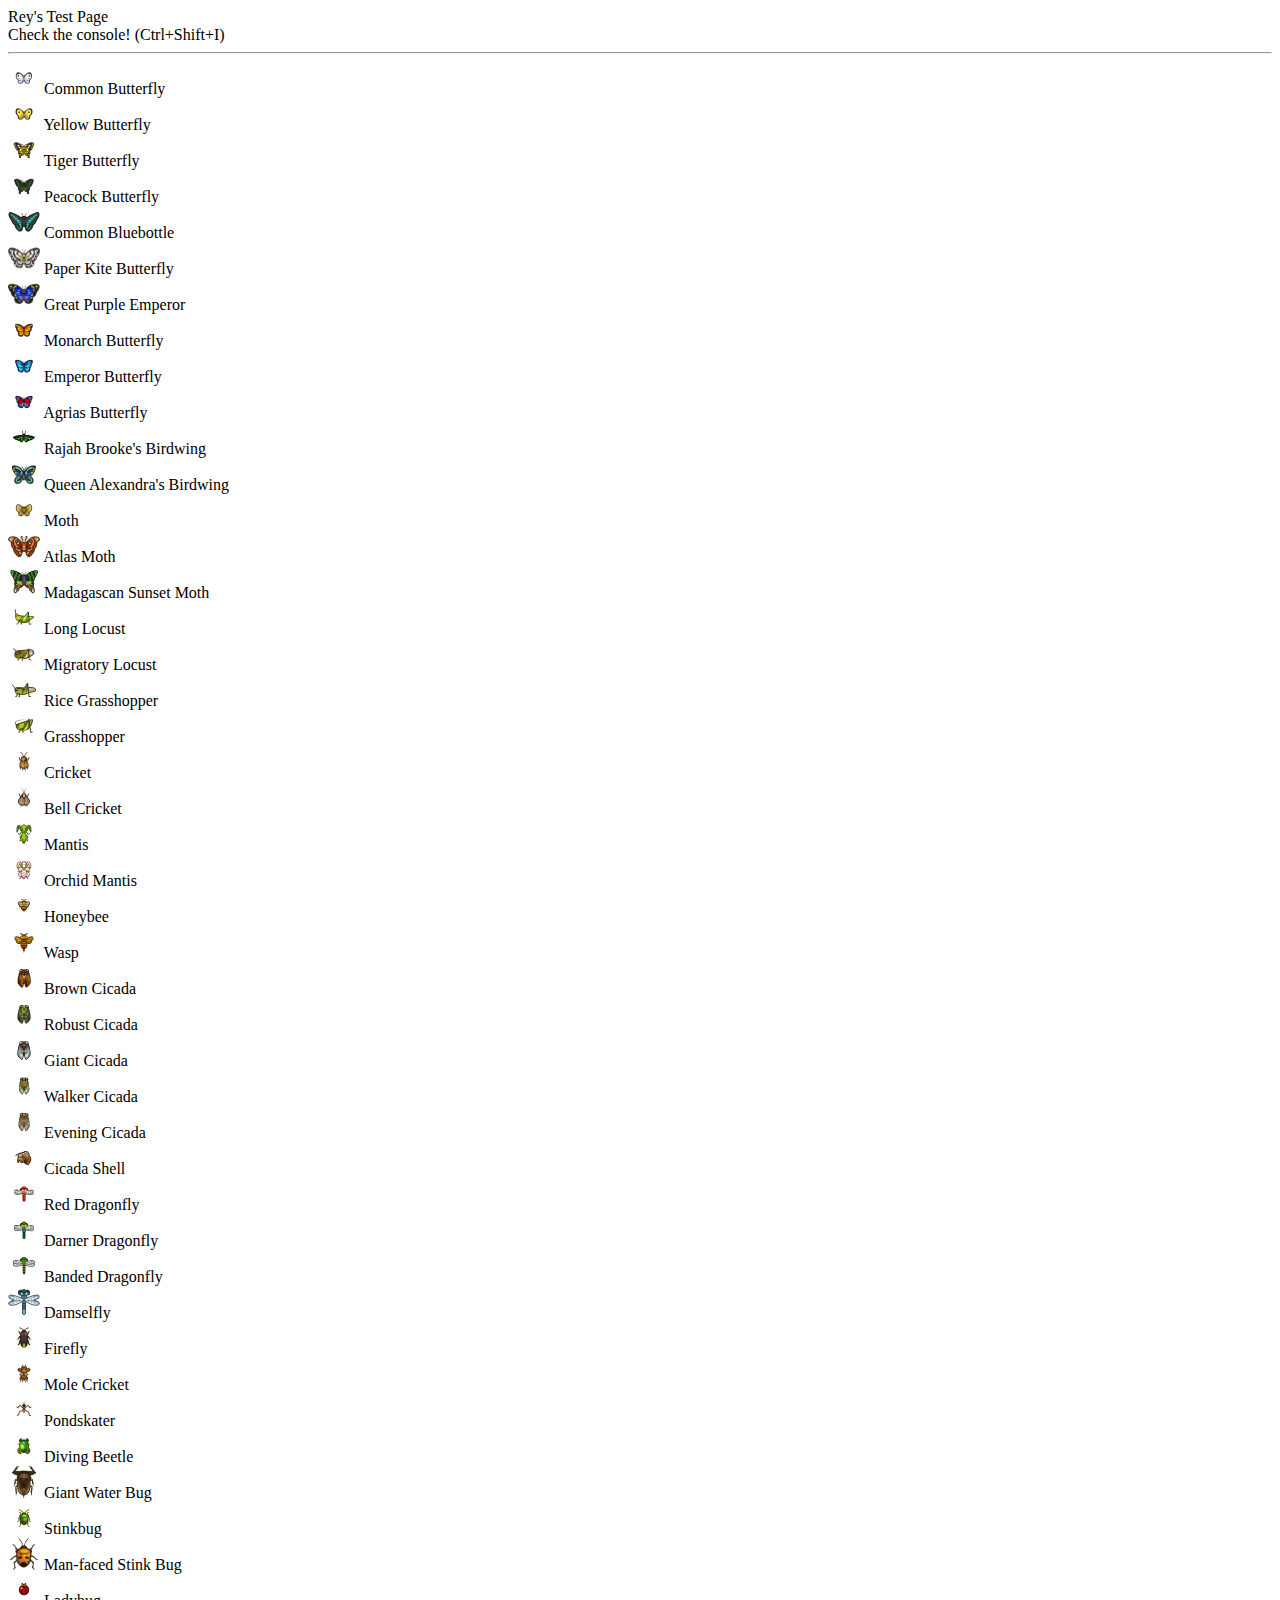
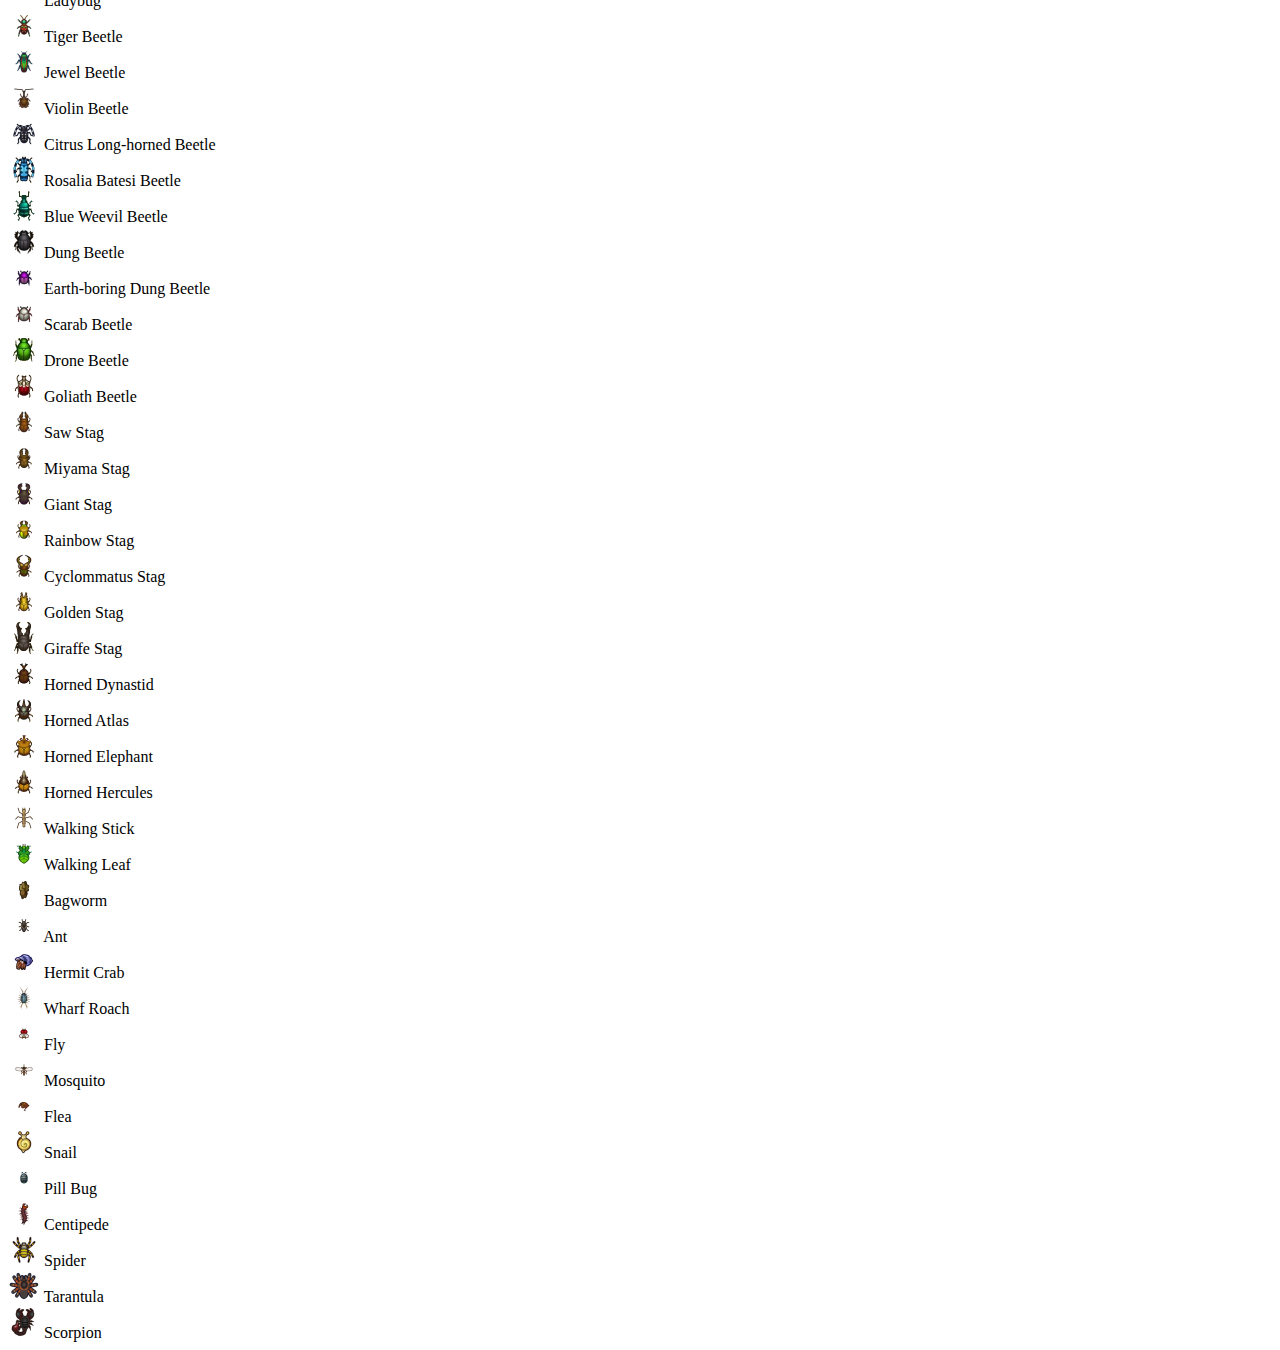
<file: critters.html>
<html>
<head>
	<title>Rey's Test Page</title>
	
	<style>
	  * { font: 12pt verdana; }
	</style>
	
	<script src="critters.js"></script>
	
</head>
<body>

	<b>Rey's Test Page</b><br>
	Check the console! (Ctrl+Shift+I)<br><hr>
	
	<script>
	  console.log(critters_lookup_by_name("Emperor Butterfly"));
	  
	  console.log(critters_lookup_by_name("Drone Beetle"));
	  
	  console.log(critters_lookup_by_name("Emperor Flutterby"));
	  
	  console.log(critters_lookup_by_name("Drone Beatle"));
	  
	  
	  for (i = 0; i < bugs_data.length; i++) {
		document.write("<img src=\"" + critters_image(i+1) + "\" height=32> <b>" + bugs_data[i]["name"] + "</b><br>");
	  }
	  
	</script>

</body>
</html>
</file>
